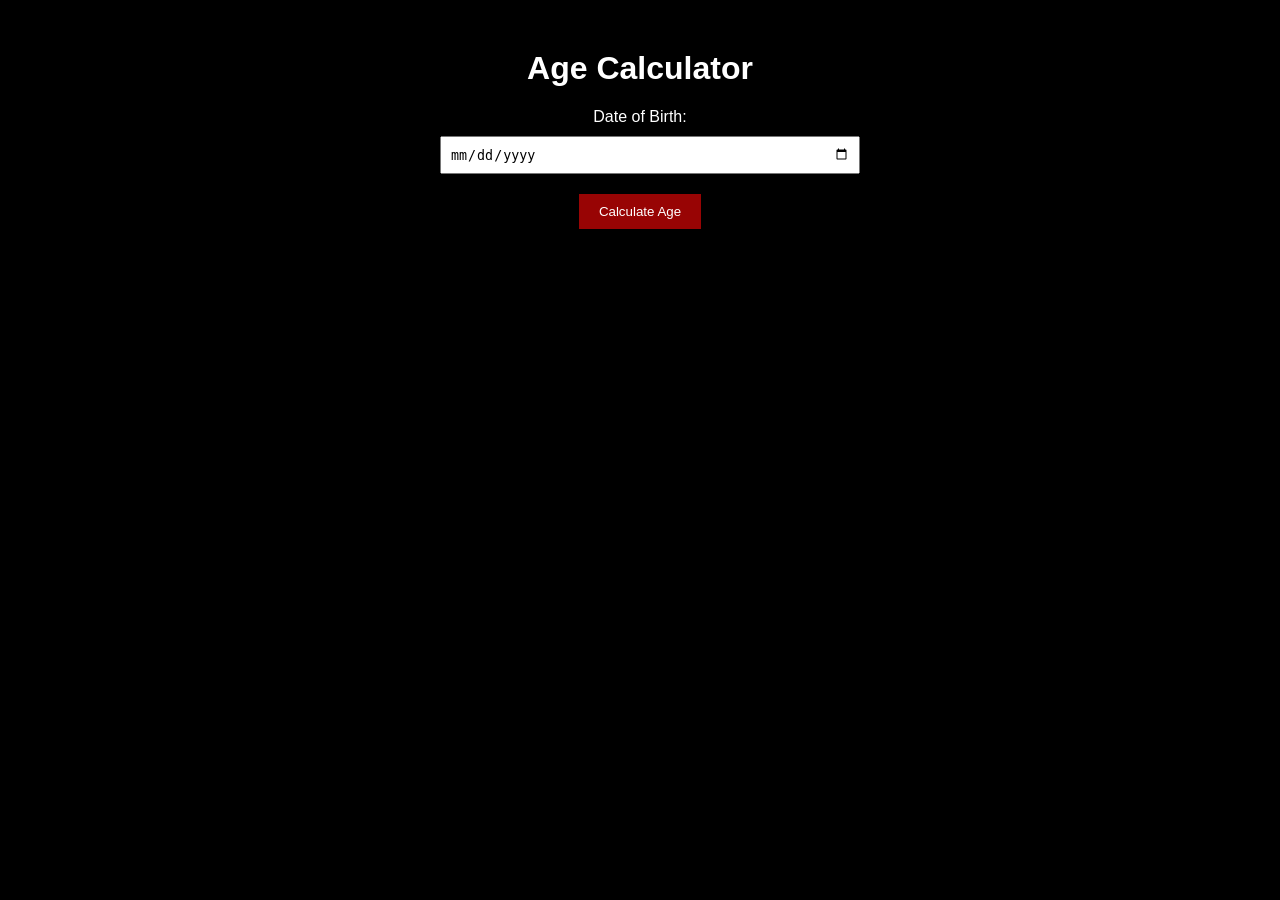
<file: age/age.html>
<!DOCTYPE html>
<html lang="en">

<head>
    <meta charset="UTF-8">
    <meta name="viewport" content="width=device-width, initial-scale=1.0">
    <title>Age Calculator</title>
    <link rel="stylesheet" href="age.css">
</head>

<body>
    <div class="container">
        <h1>Age Calculator</h1>
        <label for="dob">Date of Birth:</label>
        <input type="date" id="dob" name="dob">
        <button onclick="calculateAge()">Calculate Age</button>
        <div id="result"></div>
    </div>

    <script src="age.js"></script>
</body>

</html>
</file>
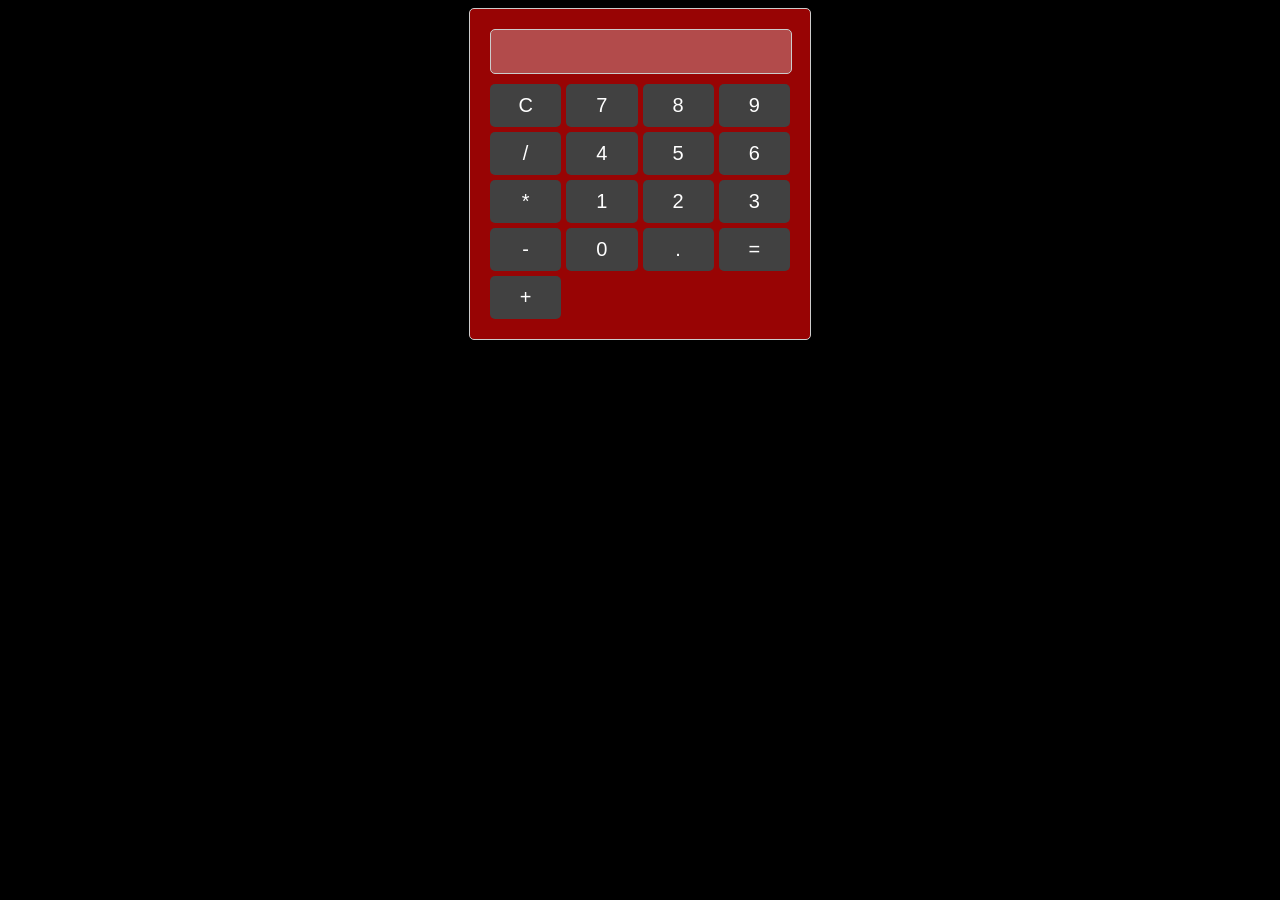
<file: calculator/calc.html>
<!DOCTYPE html>
<html lang="en">
<head>
  <meta charset="UTF-8">
  <meta name="viewport" content="width=device-width, initial-scale=1.0">
  <title>Calculator</title>
  <link rel="stylesheet" href="calc.css">
</head>
<body>
  <div class="calculator">
    <input type="text" id="display" disabled>
    <div class="buttons">
      <button onclick="clearDisplay()">C</button>
      <button onclick="appendToDisplay('7')">7</button>
      <button onclick="appendToDisplay('8')">8</button>
      <button onclick="appendToDisplay('9')">9</button>
      <button onclick="appendToDisplay('/')">/</button>
      <button onclick="appendToDisplay('4')">4</button>
      <button onclick="appendToDisplay('5')">5</button>
      <button onclick="appendToDisplay('6')">6</button>
      <button onclick="appendToDisplay('*')">*</button>
      <button onclick="appendToDisplay('1')">1</button>
      <button onclick="appendToDisplay('2')">2</button>
      <button onclick="appendToDisplay('3')">3</button>
      <button onclick="appendToDisplay('-')">-</button>
      <button onclick="appendToDisplay('0')">0</button>
      <button onclick="appendToDisplay('.')">.</button>
      <button onclick="calculate()">=</button>
      <button onclick="appendToDisplay('+')">+</button>
    </div>
  </div>

  <script src="calc.js"></script>
</body>
</html>
</file>
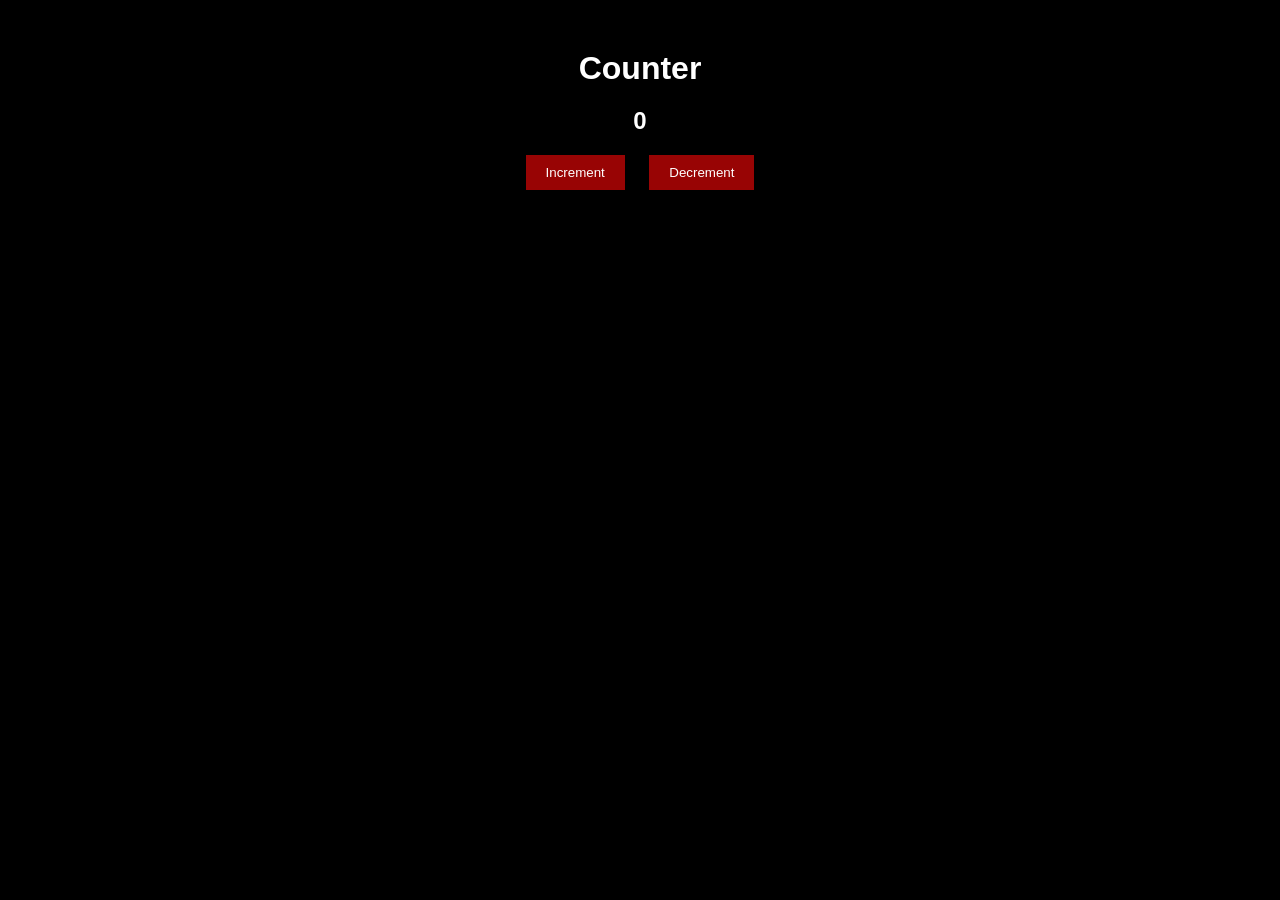
<file: counter/count.html>
<!DOCTYPE html>
<html lang="en">
<head>
<meta charset="UTF-8">
<meta name="viewport" content="width=device-width, initial-scale=1.0">
<title>Counter</title>
<link rel="stylesheet" href="count.css">
</head>
<body>
<div class="container">
  <h1>Counter</h1>
  <div id="counter">0</div>
  <button onclick="increment()">Increment</button>
  <button onclick="decrement()">Decrement</button>
</div>

<script src="count.js"></script>
</body>
</html>
</file>
<file: age/age.css>
body {
    font-family: Arial, sans-serif;
    background-color: black;
    color: white;
  }
  
  .container {
    max-width: 400px;
    margin: 50px auto;
    text-align: center;
  }
  
  label {
    display: block;
    margin-bottom: 10px;
  }
  
  input[type="date"] {
    padding: 8px;
    width: 100%;
    margin-bottom: 20px;
  }
  
  button {
    padding: 10px 20px;
    background-color: #980404;
    color: #fff;
    border: none;
    cursor: pointer;
  }
  
  button:hover {
    background-color: #0056b3;
  }
  
  #result {
    margin-top: 20px;
    font-weight: bold;
  }
</file>
<file: calculator/calc.css>
body{
    background: black;
}
.calculator {
    width: 300px;
    margin: 0 auto;
    padding: 20px;
    border: 1px solid #ccc;
    border-radius: 5px;
    background-color: #980404;
  }
  
  #display {
    width: calc(100% - 20px);
    margin-bottom: 10px;
    padding: 10px;
    font-size: 20px;
    border: 1px solid #ccc;
    border-radius: 5px;
  }
  
  .buttons {
    display: grid;
    grid-template-columns: repeat(4, 1fr);
    grid-gap: 5px;
  }
  
  button {
    padding: 10px;
    font-size: 20px;
    border: none;
    border-radius: 5px;
    background-color: #414141;
    color: #fff;
    cursor: pointer;
  }
  
  button:hover {
    background-color: #0056b3;
  }
</file>
<file: counter/count.css>
body {
    font-family: Arial, sans-serif;
    background: black;
    color: white;
  }
  
  .container {
    max-width: 400px;
    margin: 50px auto;
    text-align: center;
  }
  
  h1 {
    margin-bottom: 20px;
  }
  
  #counter {
    font-size: 24px;
    font-weight: bold;
    margin-bottom: 20px;
  }
  
  button {
    padding: 10px 20px;
    background-color: #980404;
    color: #fff;
    border: none;
    cursor: pointer;
    margin: 0 10px;
  }
  
  button:hover {
    background-color: #0056b3;
  }
</file>
